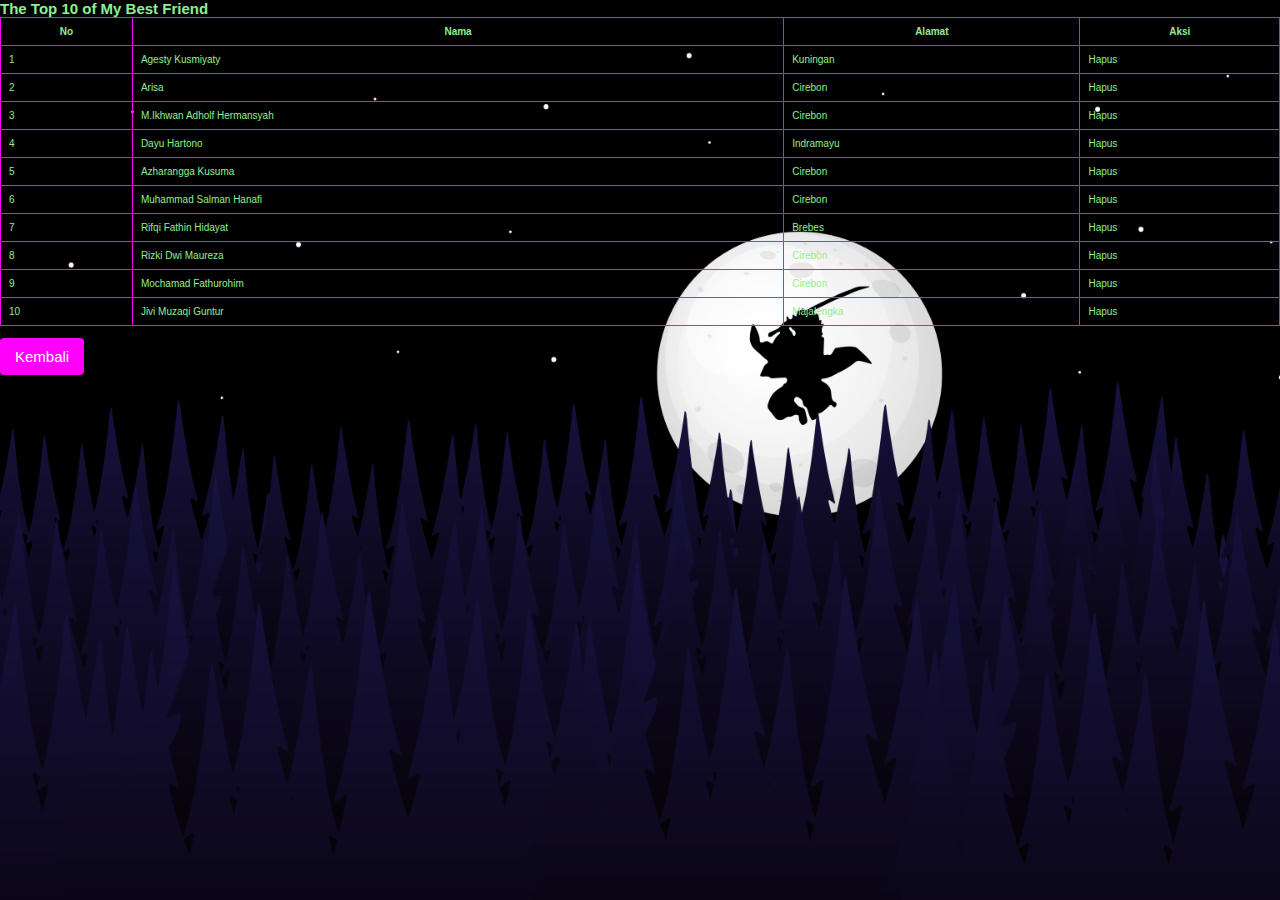
<file: p05-jquery-delete/index.html>
<!DOCTYPE html>
<html lang="en">
<head>
    <meta charset="UTF-8">
    <meta http-equiv="X-UA-Compatible" content="IE=edge">
    <meta name="viewport" content="width=device-width, initial-scale=1.0">
    <title>Jquery 10 Teman</title>
    <link rel="stylesheet" href="../style.css">
</head>
<body>
    <h2 class="judul">The Top 10 of My Best Friend</h2>
    <table align="center">
        <tr class="judul-tabel">
            <th>No</th>
            <th>Nama</th>
            <th>Alamat</th>
            <th>Aksi</th>
        </tr>
        <tr id="up_1" class="up">
            <td>1</td>
            <td class="node" id="mhs_1">Agesty Kusmiyaty</td>
            <td class="node" id="alamat_1">Kuningan</td>
            <td class="node top1" id="hapus_1">Hapus</td>
        </tr>
        <tr id="up_2" class="up">
            <td>2</td>
            <td class="node" id="mhs_2">Arisa</td>
            <td class="node" id="alamat_2">Cirebon</td>
            <td class="node top1" id="hapus_2">Hapus</td>
        </tr>
        <tr id="up_3" class="up">
            <td>3</td>
            <td class="node" id="mhs_3">M.Ikhwan Adholf Hermansyah</td>
            <td class="node" id="alamat_3">Cirebon</td>
            <td class="node top1" id="hapus_3">Hapus</td>
        </tr>
        <tr id="up_4" class="up">
            <td>4</td>
            <td class="node" id="mhs_4">Dayu Hartono</td>
            <td class="node" id="alamat_4">Indramayu</td>
            <td class="node top1" id="hapus_4">Hapus</td>
        </tr>
        <tr id="up_5" class="up">
            <td>5</td>
            <td class="node" id="mhs_5">Azharangga Kusuma</td>
            <td class="node" id="alamat_5">Cirebon</td>
            <td class="node top1" id="hapus_5">Hapus</td>
        </tr>
        <tr id="up_6" class="up">
            <td>6</td>
            <td class="node" id="mhs_6">Muhammad Salman Hanafi</td>
            <td class="node" id="alamat_6">Cirebon</td>
            <td class="node top1" id="hapus_6">Hapus</td>
        </tr>
        <tr>
        <tr id="up_7" class="up">
            <td>7</td>
            <td class="node" id="mhs_7">Rifqi Fathin Hidayat</td>
            <td class="node" id="alamat_7">Brebes</td>
            <td class="node top1" id="hapus_7">Hapus</td>
        </tr>
        <tr id="up_8" class="up">
            <td>8</td>
            <td class="node" id="mhs_8">Rizki Dwi Maureza</td>
            <td class="node" id="alamat_8">Cirebon</td>
            <td class="node top1" id="hapus_8">Hapus</td>
        </tr>
        <tr id="up_9" class="up">
            <td>9</td>
            <td class="node" id="mhs_9">Mochamad Fathurohim</td>
            <td class="node" id="alamat_9">Cirebon</td>
            <td class="node top1" id="hapus_9">Hapus</td>
        </tr>
        <tr id="up_10" class="up">
            <td>10</td>
            <td class="node" id="mhs_10">Jivi Muzaqi Guntur</td>
            <td class="node" id="alamat_10">Majalengka</td>
            <td class="node top1" id="hapus_10">Hapus</td>
        </tr>
    </table><br><br>

    <div class="top1">
        <a onclick="alert('Selamat Tinggal')" href="../index.html" class="tombol">Kembali</a>
    </div>

    <script src="https://ajax.googleapis.com/ajax/libs/jquery/3.6.0/jquery.min.js"></script>
    <script src="script.js"></script>
</body>
</html>
</file>
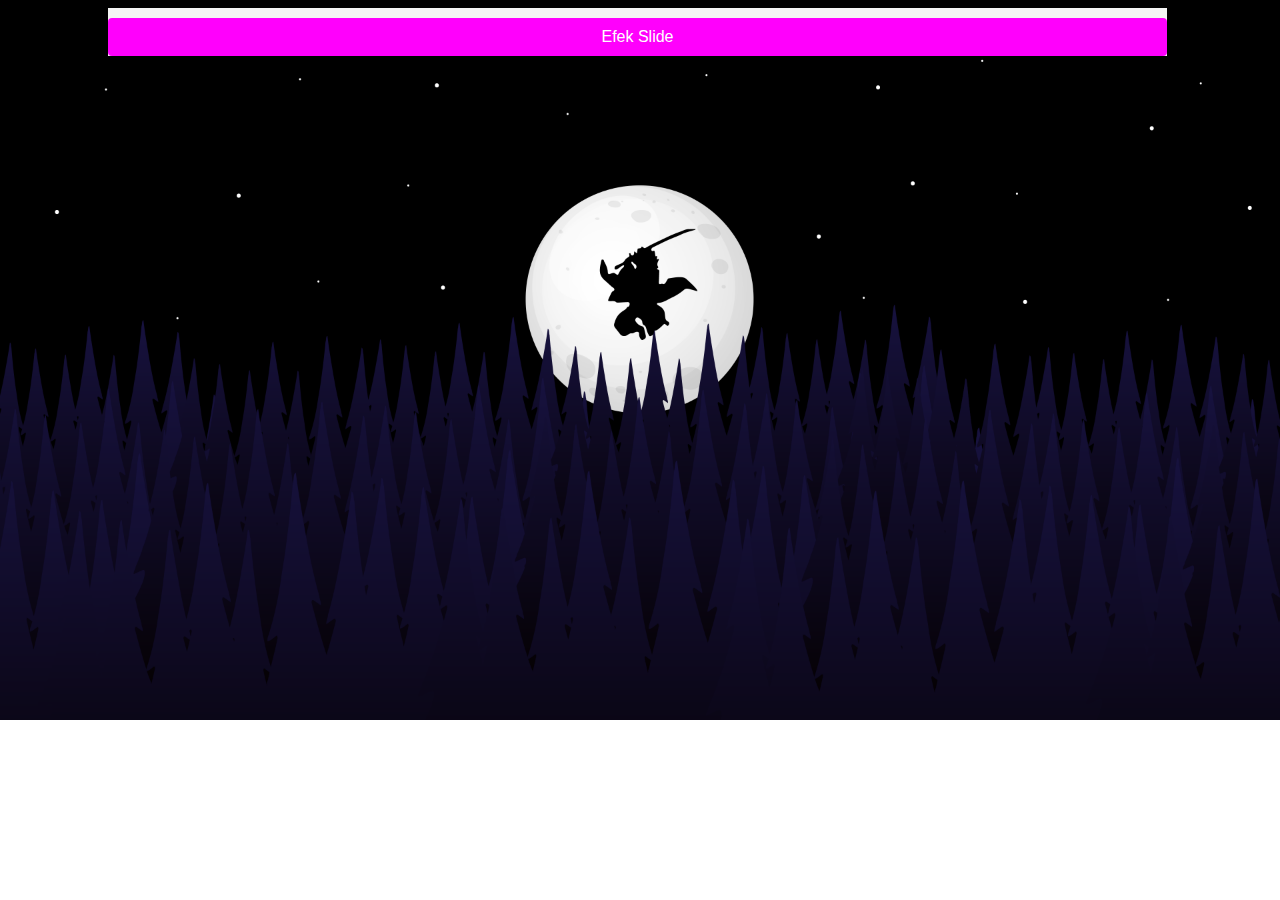
<file: p05-jquery-sliding/index.html>
<!DOCTYPE html>
<html lang="en">
<head>
    <meta charset="UTF-8">
    <meta http-equiv="X-UA-Compatible" content="IE=edge">
    <meta name="viewport" content="width=device-width, initial-scale=1.0">
    <title>JQuery Sliding</title>

    <style>
html{
	font-family: 'Montserrat', sans-serif;
}

body{
	background-image: url('../img/tbg.png');
 	background-repeat: no-repeat;
 	background-size:cover}

.tombol{
    background-color: #ff00fc;
    color: white;
    padding: 10px 15px;
    border: none;
    border-radius: 4px;
    cursor: pointer;
    margin-top: 10px;
    text-decoration: none;
    align-content: center;
}

.tombol:hover{
    background-color: #45a049;

}
.dalem{
    padding: 10px;
    display: none;
    box-shadow: 0px 8px 16px 0px rgba(0,0,0,0.2);
    margin-left: 10px;
    text-align: justify;
}
.top{
	align-content: center;
}

.aku-tengah{
	background-color: whitesmoke;
	text-align: center;
    margin-left: 100px;
    margin-right: 105px;
}
    </style>
</head>
<body>
    <div class="aku-tengah">
        <div class="top">
            <div class="tombol">Efek Slide</div>
        </div>
        <div class="dalem">jQuery is a JavaScript library designed to simplify HTML DOM tree traversal and manipulation, as well as event handling, CSS animation, and Ajax. It is free, open-source software using the permissive MIT License. As of Aug 2022, jQuery is used by 77% of the 10 million most popular websites (from: Wikipedia).<br><br>Efek slide adalah efek kemunculan sebuah elemen HTML dengan cara turun dari atas kebawah. Untuk membuat efek ini, jQuery menyediakan 2 buah method: slideUp() dan slideDown().<br><br>Metode slide lainnya adalah slideToggle(). Metode ini merupakan sebuah metode yang berfungsi sebagai efek slideDown dan slideUp. Adapun sintak nya adalah sebagai berikut<br><br></div>
    </div>

    <script src="https://ajax.googleapis.com/ajax/libs/jquery/3.6.0/jquery.min.js"></script>
    <script>
	$(document).ready(function(){
    $(".tombol").click(function(){
    $(".dalem").slideToggle("slow");
    });
});



    </script>
</body>
</html>
</file>
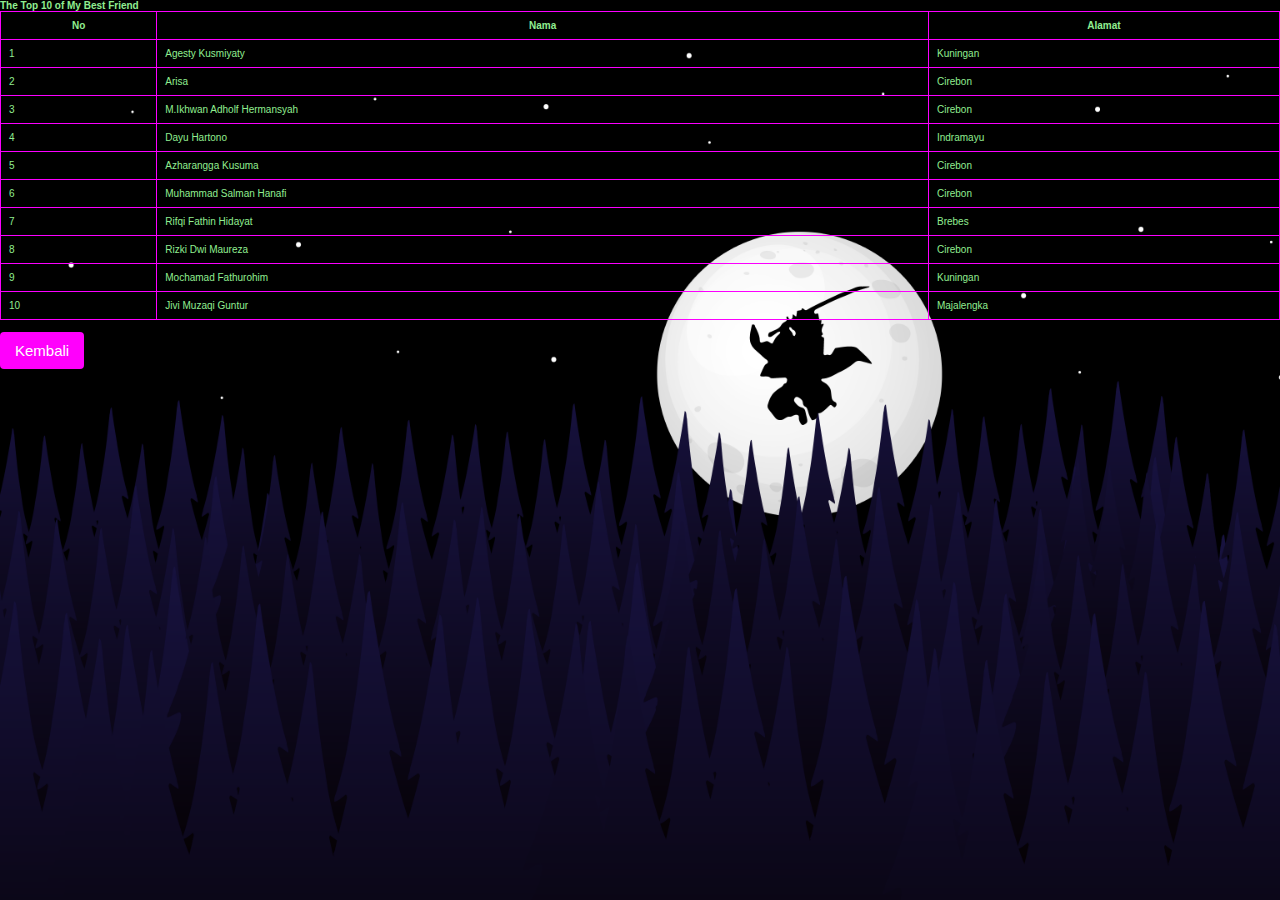
<file: p03/tabel.html>
<!DOCTYPE html>
<html lang="en">
<head>
    <meta charset="UTF-8">
    <meta http-equiv="X-UA-Compatible" content="IE=edge">
    <meta name="viewport" content="width=device-width, initial-scale=1.0">
    <title>Top 10 Teman</title>
    <link rel="stylesheet" href="../style.css">
</head>
<body>
    <h4 class="judul">The Top 10 of My Best Friend</h4>
       <table align="center">
        <tr class="judul-tabel">
            <th>No</th>
            <th>Nama</th>
            <th>Alamat</th>
        </tr>
        <tr>
            <td>1</td>
            <td>Agesty Kusmiyaty</td>
            <td>Kuningan</td>
        </tr>
        <tr>
            <td>2</td>
            <td>Arisa</td>
            <td>Cirebon</td>
        </tr>
        <tr>
            <td>3</td>
            <td>M.Ikhwan Adholf Hermansyah</td>
            <td>Cirebon</td>
        </tr>
        <tr>
            <td>4</td>
            <td>Dayu Hartono</td>
            <td>Indramayu</td>
        </tr>
        <tr>
            <td>5</td>
            <td>Azharangga Kusuma</td>
            <td>Cirebon</td>
        </tr>
        <tr>
            <td>6</td>
            <td>Muhammad Salman Hanafi</td>
            <td>Cirebon</td>
        </tr>
        <tr>
            <td>7</td>
            <td>Rifqi Fathin Hidayat</td>
            <td>Brebes</td>
        </tr>
        <tr>
            <td>8</td>
            <td>Rizki Dwi Maureza</td>
            <td>Cirebon</td>
        </tr>
        <tr>
            <td>9</td>
            <td>Mochamad Fathurohim</td>
            <td>Kuningan</td>
        </tr>
        <tr>
            <td>10</td>
            <td>Jivi Muzaqi Guntur</td>
            <td>Majalengka</td>
        </tr>
    </table><br><br>

    <div class="top1">
        <a onclick="alert('Selamat Tinggal')" href="../index.html" class="tombol">Kembali</a>
    </div>
</body>
</html>
</file>
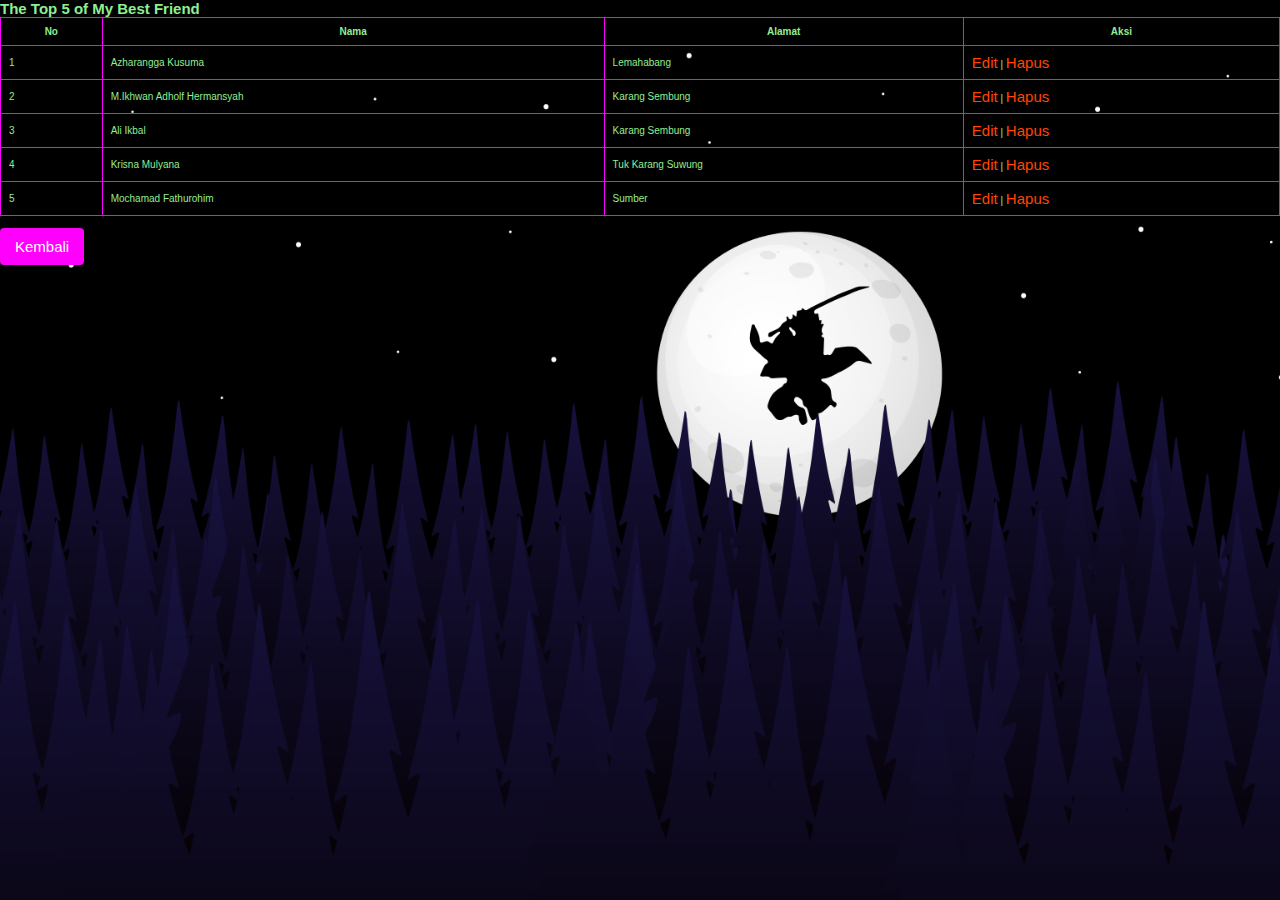
<file: p03css/tabel-2.html>
<!DOCTYPE html>
<html lang="en">
<head>
    <meta charset="UTF-8">
    <meta http-equiv="X-UA-Compatible" content="IE=edge">
    <meta name="viewport" content="width=device-width, initial-scale=1.0">
    <title>Top 5 Teman</title>
    <link rel="stylesheet" href="../style.css">
</head>
<body>
    <h2 class="judul">The Top 5 of My Best Friend</h2>
    <table align="center">
        <tr class="judul-tabel">
            <th>No</th>
            <th>Nama</th>
            <th>Alamat</th>
            <th>Aksi</th>
        </tr>
        <tr>
            <td>1</td>
            <td>Azharangga Kusuma</td>
            <td>Lemahabang</td>
            <td class="top1"><a href="#">Edit</a> | <a href="#">Hapus</a></td>
        </tr>
        <tr>
            <td>2</td>
            <td>M.Ikhwan Adholf Hermansyah</td>
            <td>Karang Sembung</td>
            <td class="top1"><a href="#">Edit</a> | <a href="#">Hapus</a></td>
        </tr>
        <tr>
            <td>3</td>
            <td>Ali Ikbal</td>
            <td>Karang Sembung</td>
            <td class="top1"><a href="#">Edit</a> | <a href="#">Hapus</a></td>
        </tr>
        <tr>
            <td>4</td>
            <td>Krisna Mulyana</td>
            <td>Tuk Karang Suwung</td>
            <td class="top1"><a href="#">Edit</a> | <a href="#">Hapus</a></td>
        </tr>
        <tr>
            <td>5</td>
            <td>Mochamad Fathurohim</td>
            <td>Sumber</td>
            <td class="top1"><a href="#">Edit</a> | <a href="#">Hapus</a></td>
        </tr>
    </table><br><br>

    <div class="top1">
        <a onclick="alert('Selamat Tinggal')" href="../index.html" class="tombol">Kembali</a>
    </div>
</body>
</html>
</file>
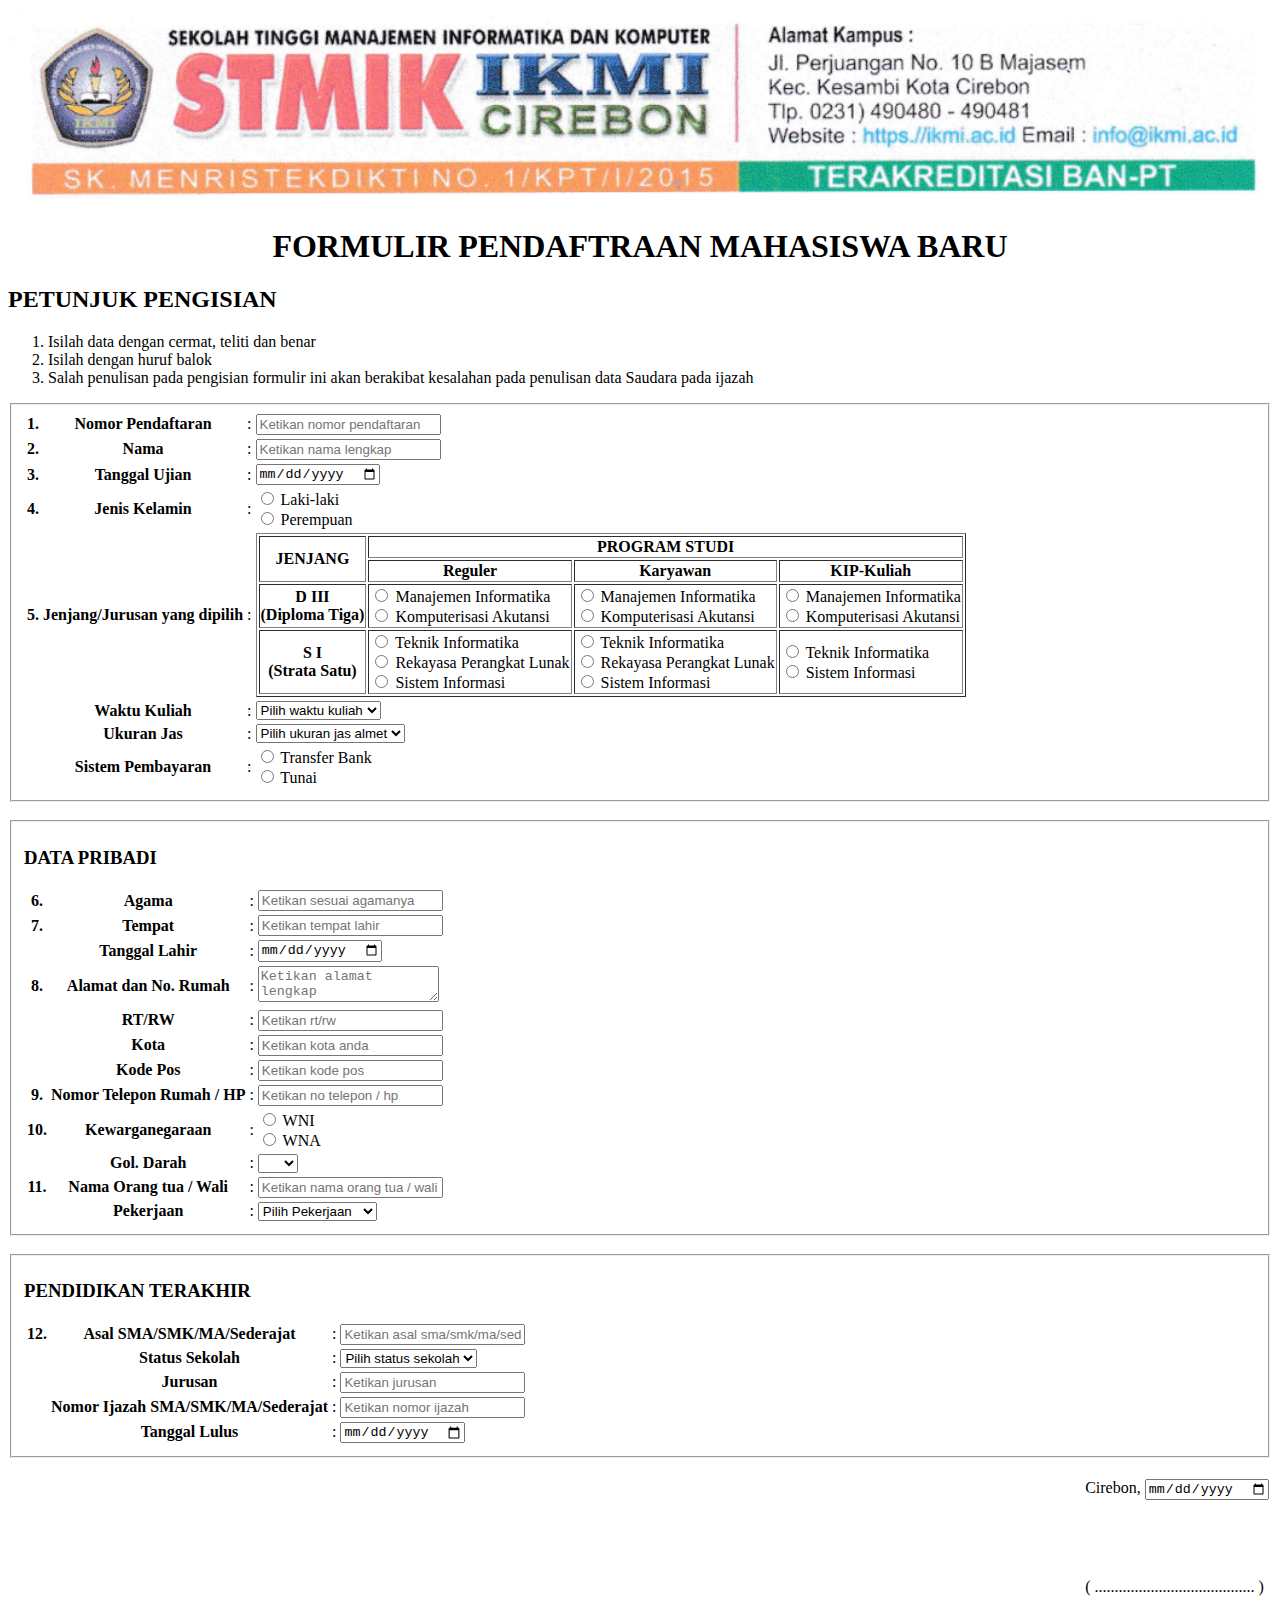
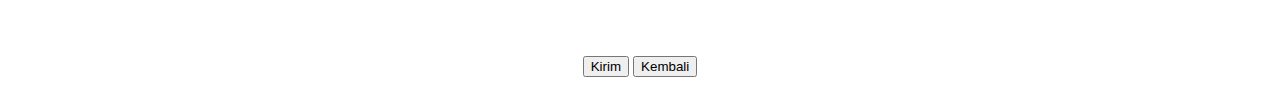
<file: p03form-lv1/form.html>
<!DOCTYPE html>
<html lang="en">
<head>
    <meta charset="UTF-8">
    <meta http-equiv="X-UA-Compatible" content="IE=edge">
    <meta name="viewport" content="width=device-width, initial-scale=1.0">
    <title>Form Pendaftaran</title>
</head>
<body>
<body>
	<img src="kop.png" width="100%" />
	<h1 align="center">FORMULIR PENDAFTRAAN MAHASISWA BARU</h1>
	<h2>PETUNJUK PENGISIAN</h2>
	<ol>
		<li>Isilah data dengan cermat, teliti dan benar</li>
		<li>Isilah dengan huruf balok</li>
		<li>Salah penulisan pada pengisian formulir ini akan berakibat kesalahan pada penulisan data Saudara pada ijazah</li>
	</ol>

		<form action="#">
			<fieldset>
				<table>
					<tr>
						<th>1.</th>
						<th>Nomor Pendaftaran</th>
						<td>:</td>
						<td><input type="text" name="" placeholder="Ketikan nomor pendaftaran"></td>
					</tr>
					<tr>
						<th>2.</th>
						<th>Nama</th>
						<td>:</td>
						<td><input type="text" name="" placeholder="Ketikan nama lengkap"></td>
					</tr>
					<tr>
						<th>3.</th>
						<th>Tanggal Ujian</th>
						<td>:</td>
						<td><input type="date" name=""></td>
					</tr>
					<tr>
						<th>4.</th>
						<th>Jenis Kelamin</th>
						<td>:</td>
						<td>
							<input type="radio" name="" value=""> Laki-laki
							<br>
							<input type="radio" name="" value=""> Perempuan
						</td>
					</tr>
					<tr>
						<th>5.</th>
						<th>Jenjang/Jurusan yang dipilih</th>
						<td>:</td>
						<td>
							<table border="1">
								<thead>
									<tr>
										<th rowspan="2">JENJANG</th>
										<th colspan="3">PROGRAM STUDI</th>
									</tr>
									<tr>
										<th>Reguler</th>
										<th>Karyawan</th>
										<th>KIP-Kuliah</th>
									</tr>
								</thead>
								<tbody>
									<tr>
										<th>
											D III <br>
											(Diploma Tiga)
										</th>
										<td>
											<input type="radio" name="" value=""> Manajemen Informatika 
											<br>
											<input type="radio" name="" value=""> Komputerisasi Akutansi
										</td>
										<td>
											<input type="radio" name="" value=""> Manajemen Informatika 
											<br>
											<input type="radio" name="" value=""> Komputerisasi Akutansi
										</td>
										<td>
											<input type="radio" name="" value=""> Manajemen Informatika 
											<br>
											<input type="radio" name="" value=""> Komputerisasi Akutansi
										</td>
									</tr>
									<tr>
										<th>
											S I <br>
											(Strata Satu)
										</th>
										<td>
											<input type="radio" name="" value=""> Teknik Informatika
											<br>
											<input type="radio" name="" value=""> Rekayasa Perangkat Lunak
											<br>
											<input type="radio" name="" value=""> Sistem Informasi
										</td>
										<td>
											<input type="radio" name="" value=""> Teknik Informatika
											<br>
											<input type="radio" name="" value=""> Rekayasa Perangkat Lunak
											<br>
											<input type="radio" name="" value=""> Sistem Informasi
										</td>
										<td>
											<input type="radio" name="" value=""> Teknik Informatika
											<br>
											<input type="radio" name="" value=""> Sistem Informasi
										</td>
									</tr>
								</tbody>
							</table>
						</td>
					</tr>
					<tr>
						<th></th>
						<th>Waktu Kuliah</th>
						<td>:</td>
						<td>
							<select name="waktu">
								<option value="">Pilih waktu kuliah</option>
								<option value="">Pagi</option>
								<option value="">Sore</option>
							</select>
						</td>
					</tr>
					<tr>
						<th></th>
						<th>Ukuran Jas</th>
						<td>:</td>
						<td>
							<select name="">
								<option value="">Pilih ukuran jas almet</option>
								<option value="">S</option>
								<option value="">M</option>
								<option value="">L</option>
								<option value="">XL</option>
								<option value="">XXL</option>
							</select>
						</td>
					</tr>
					<tr>
						<th></th>
						<th>Sistem Pembayaran</th>
						<td>:</td>
						<td>
							<input type="radio" name="" value=""> Transfer Bank 
							<br>
							<input type="radio" name="" value=""> Tunai
						</td>
					</tr>
				</table>
			</fieldset>
			<br>

			<fieldset>
				<h3>DATA PRIBADI</h3>
				<table>
					<tr>
						<th>6.</th>
						<th>Agama</th>
						<td>:</td>
						<td><input type="text" name="" placeholder="Ketikan sesuai agamanya"></td>
					</tr>
					<tr>
						<th>7.</th>
						<th>Tempat</th>
						<td>:</td>
						<td><input type="text" name="" placeholder="Ketikan tempat lahir"></td>
					</tr>
					<tr>
						<th></th>
						<th>Tanggal Lahir</th>
						<td>:</td>
						<td><input type="date" name=""></td>
					</tr>
					<tr>
						<th>8.</th>
						<th>Alamat dan No. Rumah</th>
						<td>:</td>
						<td><textarea name="" placeholder="Ketikan alamat lengkap"></textarea></td>
					</tr>
					<tr>
						<th></th>
						<th>RT/RW</th>
						<td>:</td>
						<td><input type="text" name="" placeholder="Ketikan rt/rw"></td>
					</tr>
					<tr>
						<th></th>
						<th>Kota</th>
						<td>:</td>
						<td><input type="text" name="" placeholder="Ketikan kota anda"></td>
					</tr>
					<tr>
						<th></th>
						<th>Kode Pos</th>
						<td>:</td>
						<td><input type="text" name="" placeholder="Ketikan kode pos"></td>
					</tr>
					<tr>
						<th>9.</th>
						<th>Nomor Telepon Rumah / HP</th>
						<td>:</td>
						<td><input type="text" name="" placeholder="Ketikan no telepon / hp"></td>
					</tr>
					<tr>
						<th>10. </th>
						<th>Kewarganegaraan</th>
						<td>:</td>
						<td>
							<input type="radio" name="" value=""> WNI
							<br>
							<input type="radio" name="" value=""> WNA
						</td>
					</tr>
					<tr>
						<th></th>
						<th>Gol. Darah</th>
						<td>:</td>
						<td>
							<select name="">
								<option value="Pilih golongan darah"></option>
								<option value="">A</option>
								<option value="">B</option>
								<option value="">AB</option>
								<option value="">O</option>
							</select>
						</td>
					</tr>
					<tr>
						<th>11.</th>
						<th>Nama Orang tua / Wali</th>
						<td>:</td>
						<td><input type="text" name="" placeholder="Ketikan nama orang tua / wali"></td>
					</tr>
					<tr>
						<th></th>
						<th>Pekerjaan</th>
						<td>:</td>
						<td>
							<select name="">
								<option value="">Pilih Pekerjaan</option>
								<option value="">PNS/TNI/POLRI</option>
								<option value="">Swasta</option>
								<option value="">Wiraswasta</option>
								<option value="">Lain-lain</option>
							</select>
						</td>
					</tr>
				</table>
			</fieldset>
			<br>

			<fieldset>
				<h3>PENDIDIKAN TERAKHIR</h3>
				<table>
					<tr>
						<th>12. </th>
						<th>Asal SMA/SMK/MA/Sederajat</th>
						<td>:</td>
						<td><input type="text" name="" placeholder="Ketikan asal sma/smk/ma/sederajat"></td>
					</tr>
					<tr>
						<th></th>
						<th>Status Sekolah</th>
						<td>:</td>
						<td>
							<select name="">
								<option value="">Pilih status sekolah</option>
								<option value="">Negeri</option>
								<option value="">Swasta</option>
								<option value="">Luar Negeri</option>
							</select>
						</td>
					</tr>
					<tr>
						<th></th>
						<th>Jurusan</th>
						<td>:</td>
						<td><input type="text" name="" placeholder="Ketikan jurusan"></td>
					</tr>
					<tr>
						<th></th>
						<th>Nomor Ijazah SMA/SMK/MA/Sederajat</th>
						<td>:</td>
						<td><input type="text" name="" placeholder="Ketikan nomor ijazah"></td>
					</tr>
					<tr>
						<th></th>
						<th>Tanggal Lulus</th>
						<td>:</td>
						<td><input type="date" name=""></td>
					</tr>
				</table>
			</fieldset>
			<br>

			<table align="right">
				<tr>
					<td>Cirebon, <input type="date" name=""></td>
				</tr>
				<tr>
					<td></td>
				</tr>
				<tr>
					<td><br><br><br><p>( ........................................ )</p></td>
				</tr>
			</table>
		</form>
    </div>
	<br><br><br><br><br>
	<br><br><br><br><br>

	<div class="tengah" align="center">
		<button onclick="alert('Apakah Sudah Yakin')" type="submit">Kirim </button>
		<button onclick="document.location.href = '../index.html'" type="button">Kembali</button>
	</div>
	<br>
</body>
</html>
</file>
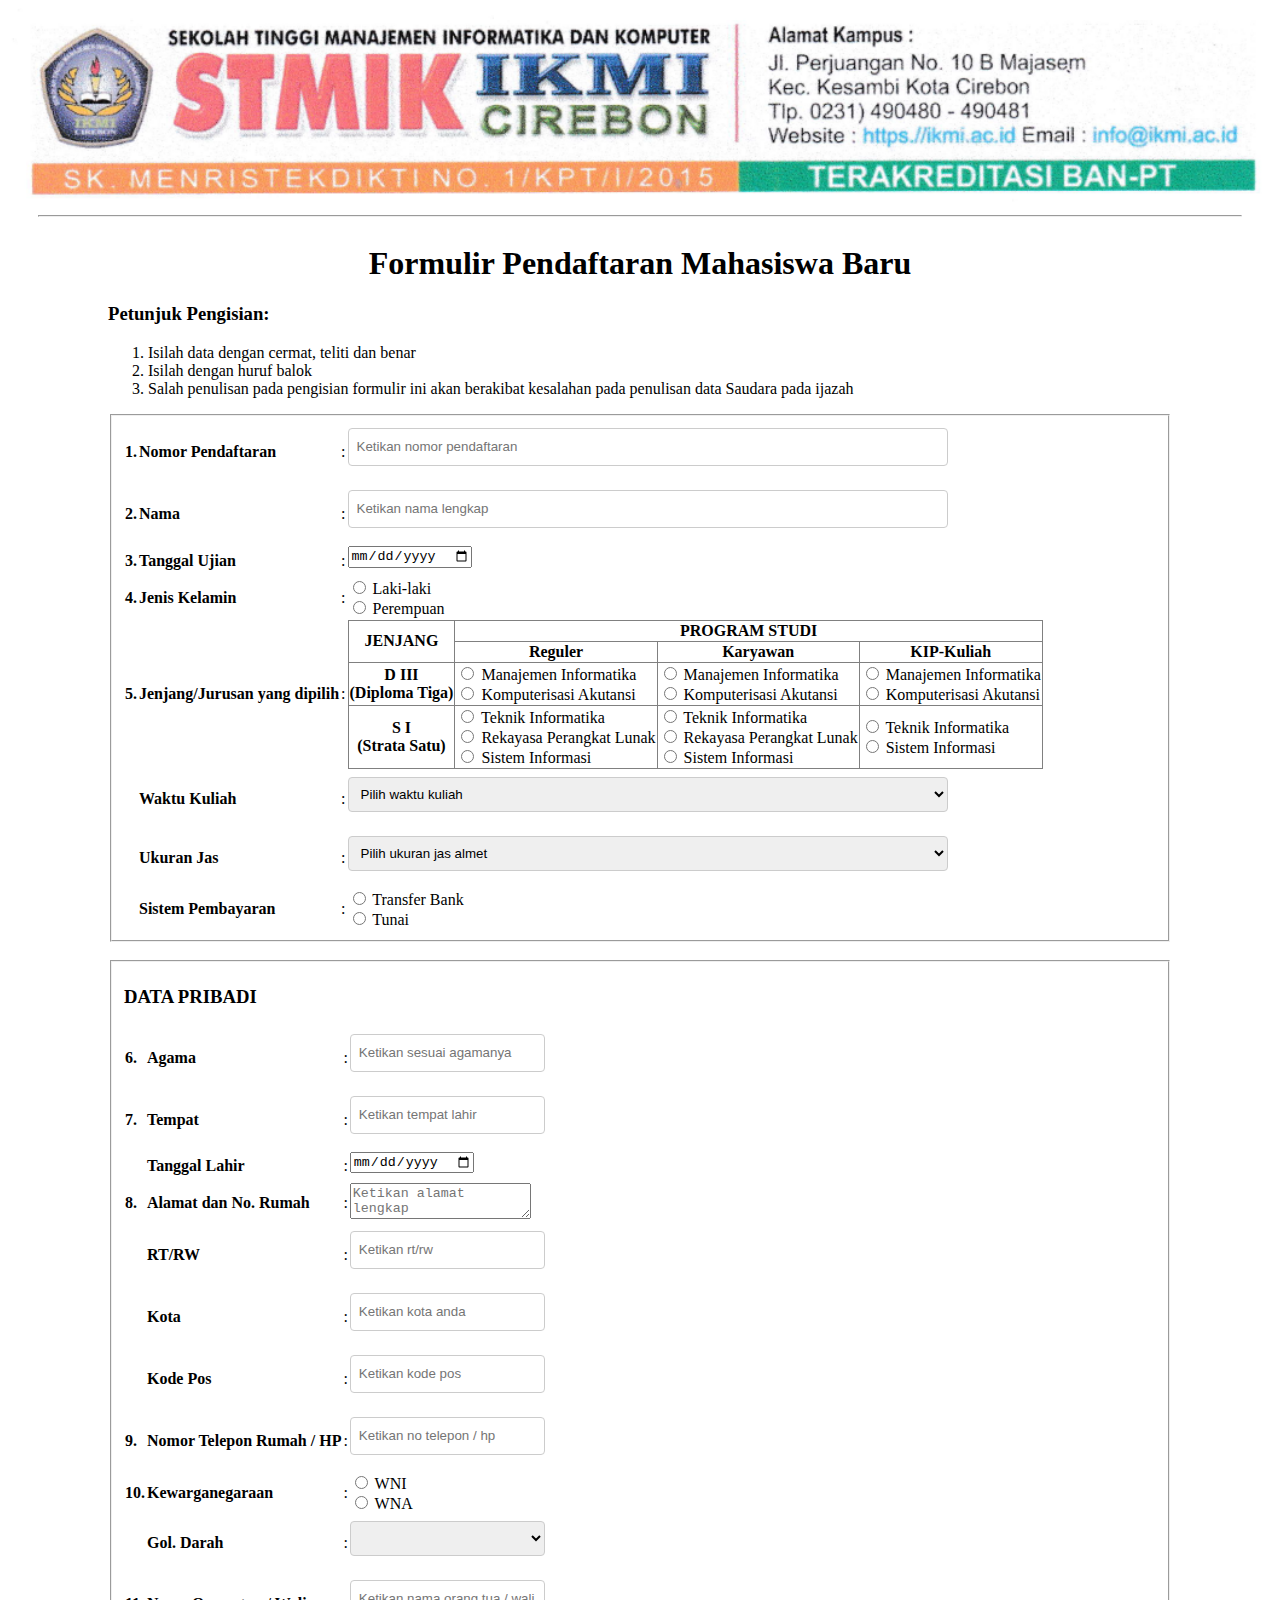
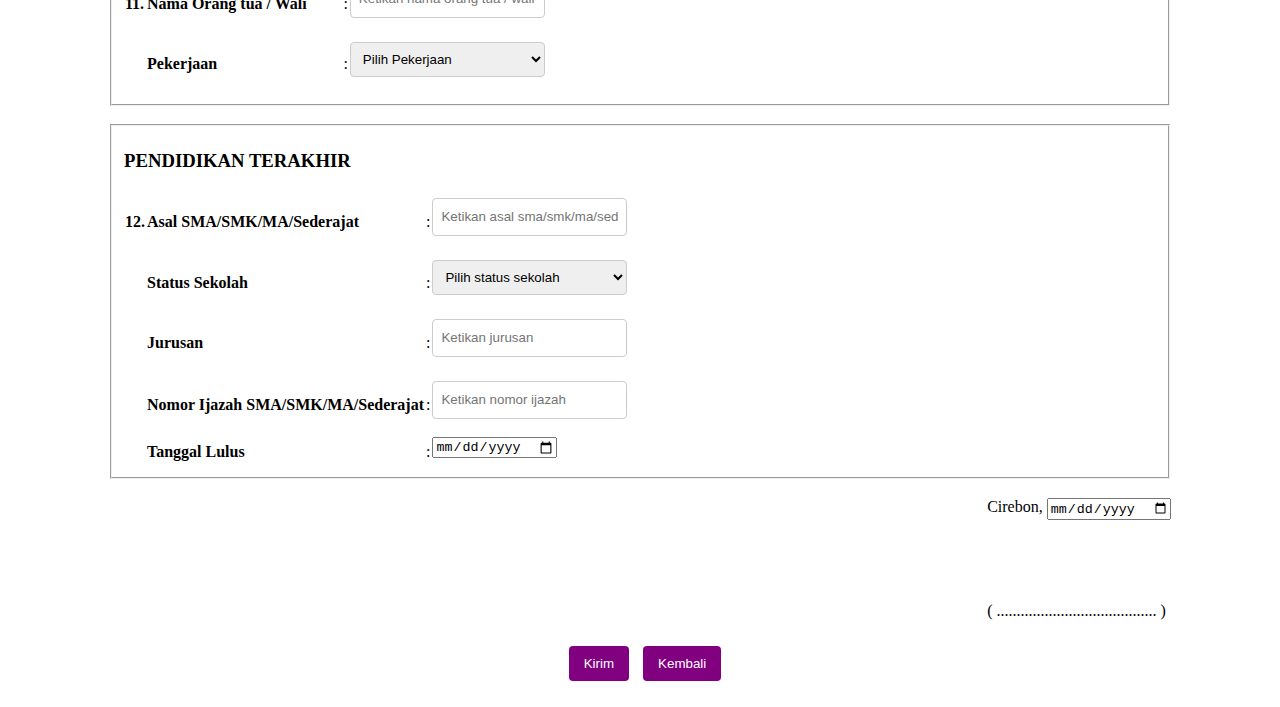
<file: p04css-basic/form2.html>
<!DOCTYPE html>
<html lang="en">
<head>
    <meta charset="UTF-8">
    <meta http-equiv="X-UA-Compatible" content="IE=edge">
    <meta name="viewport" content="width=device-width, initial-scale=1.0">
    <title>Form Pendaftaran</title>
	<link rel="stylesheet" href="from.css">
</head>
<body>
	<header class="kop-surat">
    	<div class="pembungkus-kop">
        	<img src="../p03form-lv1/kop.png" width="100%" />
        	<hr>
    	</div>
	</header>

    <div class="pembungkus-form">
        <h1 class="judul-form" align="center">Formulir Pendaftaran Mahasiswa Baru</h1>
		<h3>Petunjuk Pengisian:</h3>
		<ol>
			<li>Isilah data dengan cermat, teliti dan benar</li>
			<li>Isilah dengan huruf balok</li>
			<li>Salah penulisan pada pengisian formulir ini akan berakibat kesalahan pada penulisan data Saudara pada ijazah</li>
		</ol>

		<form action="#">
			<fieldset>
				<table>
					<tr>
						<th>1.</th>
						<th>Nomor Pendaftaran</th>
						<td>:</td>
						<td><input type="text" name="" placeholder="Ketikan nomor pendaftaran"></td>
					</tr>
					<tr>
						<th>2.</th>
						<th>Nama</th>
						<td>:</td>
						<td><input type="text" name="" placeholder="Ketikan nama lengkap"></td>
					</tr>
					<tr>
						<th>3.</th>
						<th>Tanggal Ujian</th>
						<td>:</td>
						<td><input type="date" name=""></td>
					</tr>
					<tr>
						<th>4.</th>
						<th>Jenis Kelamin</th>
						<td>:</td>
						<td>
							<input type="radio" name="jenis_kelamin" value="Laki-laki"> Laki-laki
							<br>
							<input type="radio" name="jenis_kelamin" value="Perempuan"> Perempuan
						</td>
					</tr>
					<tr>
						<th>5.</th>
						<th>Jenjang/Jurusan yang dipilih</th>
						<td>:</td>
						<td>
							<table border="1">
								<thead>
									<tr>
										<th rowspan="2" class="tengah">JENJANG</th>
										<th colspan="3" class="tengah">PROGRAM STUDI</th>
									</tr>
									<tr>
										<th class="tengah">Reguler</th>
										<th class="tengah">Karyawan</th>
										<th class="tengah">KIP-Kuliah</th>
									</tr>
								</thead>
								<tbody>
									<tr>
										<th class="tengah">
											D III <br>
											(Diploma Tiga)
										</th>
										<td>
											<input type="radio" name="menejemen_informatika" value="Manajemen Informatika"> Manajemen Informatika 
											<br>
											<input type="radio" name="komputerisasi_akutansi" value="Komputerisasi Akutansi"> Komputerisasi Akutansi
										</td>
										<td>
											<input type="radio" name="menejemen_informatika" value="Manajemen Informatika"> Manajemen Informatika 
											<br>
											<input type="radio" name="komputerisasi_akutansi" value="Komputerisasi Akutansi"> Komputerisasi Akutansi
										</td>
										<td>
											<input type="radio" name="menejemen_informatika" value="Manajemen Informatika"> Manajemen Informatika 
											<br>
											<input type="radio" name="komputerisasi_akutansi" value="Komputerisasi Akutansi"> Komputerisasi Akutansi
										</td>
									</tr>
									<tr>
										<th class="tengah">
											S I <br>
											(Strata Satu)
										</th>
										<td>
											<input type="radio" name="teknik_informatika" value="Teknik Informatika"> Teknik Informatika
											<br>
											<input type="radio" name="rekayasa_perangkat_lunak" value="Rekayasa Perangkat Lunak"> Rekayasa Perangkat Lunak
											<br>
											<input type="radio" name="sistem_informasi" value="Sistem Informasi"> Sistem Informasi
										</td>
										<td>
											<input type="radio" name="teknik_informatika" value="Teknik Informatika"> Teknik Informatika
											<br>
											<input type="radio" name="rekayasa_perangkat_lunak" value="Rekayasa Perangkat Lunak"> Rekayasa Perangkat Lunak
											<br>
											<input type="radio" name="sistem_informasi" value="Sistem Informasi"> Sistem Informasi
										</td>
										<td>
											<input type="radio" name="teknik_informatika" value="Teknik Informatika"> Teknik Informatika
											<br>
											<input type="radio" name="sistem_informasi" value="Sistem Informasi"> Sistem Informasi
										</td>
									</tr>
								</tbody>
							</table>
						</td>
					</tr>
					<tr>
						<th></th>
						<th>Waktu Kuliah</th>
						<td>:</td>
						<td>
							<select name="waktu">
								<option value="">Pilih waktu kuliah</option>
								<option value="">Pagi</option>
								<option value="">Sore</option>
							</select>
						</td>
					</tr>
					<tr>
						<th></th>
						<th>Ukuran Jas</th>
						<td>:</td>
						<td>
							<select name="">
								<option value="">Pilih ukuran jas almet</option>
								<option value="">S</option>
								<option value="">M</option>
								<option value="">L</option>
								<option value="">XL</option>
								<option value="">XXL</option>
							</select>
						</td>
					</tr>
					<tr>
						<th></th>
						<th>Sistem Pembayaran</th>
						<td>:</td>
						<td>
							<input type="radio" name="transfer_bank" value="Transfer Bank"> Transfer Bank 
							<br>
							<input type="radio" name="tunai" value="Tunai"> Tunai
						</td>
					</tr>
				</table>
			</fieldset>
			<br>

			<fieldset>
				<h3>DATA PRIBADI</h3>
				<table>
					<tr>
						<th>6.</th>
						<th>Agama</th>
						<td>:</td>
						<td><input type="text" name="" placeholder="Ketikan sesuai agamanya"></td>
					</tr>
					<tr>
						<th>7.</th>
						<th>Tempat</th>
						<td>:</td>
						<td><input type="text" name="" placeholder="Ketikan tempat lahir"></td>
					</tr>
					<tr>
						<th></th>
						<th>Tanggal Lahir</th>
						<td>:</td>
						<td><input type="date" name=""></td>
					</tr>
					<tr>
						<th>8.</th>
						<th>Alamat dan No. Rumah</th>
						<td>:</td>
						<td><textarea name="" placeholder="Ketikan alamat lengkap"></textarea></td>
					</tr>
					<tr>
						<th></th>
						<th>RT/RW</th>
						<td>:</td>
						<td><input type="text" name="" placeholder="Ketikan rt/rw"></td>
					</tr>
					<tr>
						<th></th>
						<th>Kota</th>
						<td>:</td>
						<td><input type="text" name="" placeholder="Ketikan kota anda"></td>
					</tr>
					<tr>
						<th></th>
						<th>Kode Pos</th>
						<td>:</td>
						<td><input type="text" name="" placeholder="Ketikan kode pos"></td>
					</tr>
					<tr>
						<th>9.</th>
						<th>Nomor Telepon Rumah / HP</th>
						<td>:</td>
						<td><input type="text" name="" placeholder="Ketikan no telepon / hp"></td>
					</tr>
					<tr>
						<th>10. </th>
						<th>Kewarganegaraan</th>
						<td>:</td>
						<td>
							<input type="radio" name="wni" value="WNI"> WNI
							<br>
							<input type="radio" name="wna" value="WNA"> WNA
						</td>
					</tr>
					<tr>
						<th></th>
						<th>Gol. Darah</th>
						<td>:</td>
						<td>
							<select name="">
								<option value="Pilih golongan darah"></option>
								<option value="">A</option>
								<option value="">B</option>
								<option value="">AB</option>
								<option value="">O</option>
							</select>
						</td>
					</tr>
					<tr>
						<th>11.</th>
						<th>Nama Orang tua / Wali</th>
						<td>:</td>
						<td><input type="text" name="" placeholder="Ketikan nama orang tua / wali"></td>
					</tr>
					<tr>
						<th></th>
						<th>Pekerjaan</th>
						<td>:</td>
						<td>
							<select name="">
								<option value="">Pilih Pekerjaan</option>
								<option value="">PNS/TNI/POLRI</option>
								<option value="">Swasta</option>
								<option value="">Wiraswasta</option>
								<option value="">Lain-lain</option>
							</select>
						</td>
					</tr>
				</table>
			</fieldset>
			<br>

			<fieldset>
				<h3>PENDIDIKAN TERAKHIR</h3>
				<table>
					<tr>
						<th>12. </th>
						<th>Asal SMA/SMK/MA/Sederajat</th>
						<td>:</td>
						<td><input type="text" name="" placeholder="Ketikan asal sma/smk/ma/sederajat"></td>
					</tr>
					<tr>
						<th></th>
						<th>Status Sekolah</th>
						<td>:</td>
						<td>
							<select name="">
								<option value="">Pilih status sekolah</option>
								<option value="">Negeri</option>
								<option value="">Swasta</option>
								<option value="">Luar Negeri</option>
							</select>
						</td>
					</tr>
					<tr>
						<th></th>
						<th>Jurusan</th>
						<td>:</td>
						<td><input type="text" name="" placeholder="Ketikan jurusan"></td>
					</tr>
					<tr>
						<th></th>
						<th>Nomor Ijazah SMA/SMK/MA/Sederajat</th>
						<td>:</td>
						<td><input type="text" name="" placeholder="Ketikan nomor ijazah"></td>
					</tr>
					<tr>
						<th></th>
						<th>Tanggal Lulus</th>
						<td>:</td>
						<td><input type="date" name=""></td>
					</tr>
				</table>
			</fieldset>
			<br>

			<table align="right">
				<tr>
					<td>Cirebon, <input type="date" name=""></td>
				</tr>
				<tr>
					<td></td>
				</tr>
				<tr>
					<td><br><br><br><p>( ........................................ )</p></td>
				</tr>
			</table>
		</form>
    </div>
	<br><br><br><br><br>
	<br><br><br>

	<div class="tengah" align="center">
		<button onclick="alert('Apakah Sudah Yakin')" type="submit" class="tombol">Kirim</button>
		<button onclick="document.location.href = '../index.html'" type="button" class="tombol">Kembali</button>
	</div>
	<br>
</body>
</html>
</file>
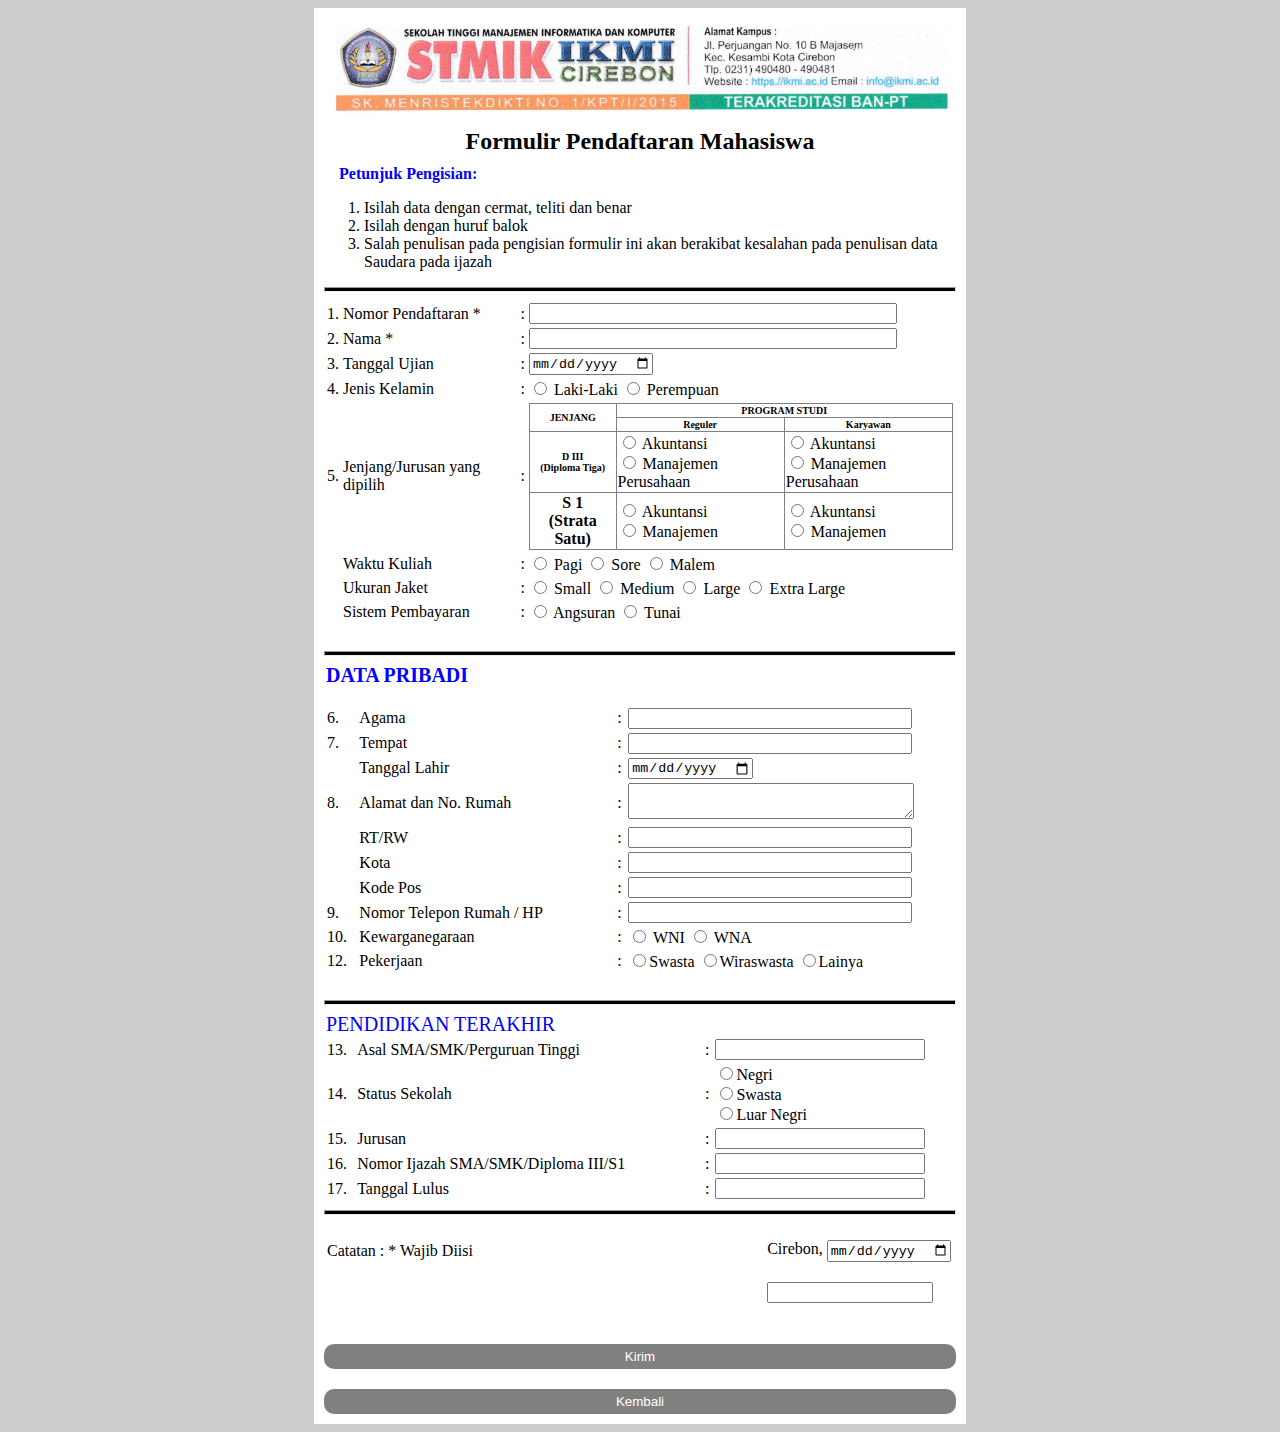
<file: p04css-responsive/from3.html>
<!DOCTYPE html>
<html>

<head>
    <meta charset="utf-8" />
    <meta name="viewport" content="width=device-width, initial-scale=1" />
    <title>Formulir PMB</title>
    <link rel="stylesheet" href="aryacss.css">
</head>

<body>
    <form>
    <div class="container">
        <img src="kop.png" width="100%" />
        <h2 align="center" class="title">Formulir Pendaftaran Mahasiswa</h2>
        <h4 class="hayo">Petunjuk Pengisian:</h4>
        <ol>
            <li>Isilah data dengan cermat, teliti dan benar</li>
            <li>Isilah dengan huruf balok</li>
            <li>
                Salah penulisan pada pengisian formulir ini akan berakibat kesalahan
                pada penulisan data Saudara pada ijazah
            </li>
        </ol>
        <form>
        <hr>
                <table  style="width: 100%">
                    <tr>
                        <td>1.</td>
                        <td>Nomor Pendaftaran *</td>
                        <td>:</td>
                        <td><input style="width: 85%;" type="text" name="no_pendaftaran" required="Harus Diisi" /></td>
                    </tr>
                    <tr>
                        <td>2.</td>
                        <td>Nama *</td>
                        <td>:</td>
                        <td><input style="width: 85%;"  type="text" name="nama" required="Harus Diisi" /></td>
                    </tr>
                    <tr>
                        <td>3.</td>
                        <td>
                            Tanggal Ujian
                            <br />
                        </td>
                        <td>:</td>
                        <td><input type="date" name="tgl_ujian" /></td>
                    </tr>
                    <tr>
                        <td>4.</td>
                        <td>Jenis Kelamin</td>
                        <td>:</td>
                        <td>
                            <input type="radio" name="jk" value="Laki-laki" id="laki" />
                            <label for="laki">Laki-Laki</label>
                            <input type="radio" name="jk" value="Perempuan" id="cewe" />
                            <label for="cewe">Perempuan</label>
                        </td>
                    </tr>
                    <tr>
                        <td>5.</td>
                        <td>Jenjang/Jurusan yang dipilih</td>
                        <td>:</td>
                        <td>
                            <table style="width: 100%" border="1"class="ini-aku">
                                <thead>
                                    <tr>
                                        <th style="font-size: 10px;" rowspan="2">JENJANG</th>
                                        <th style="font-size: 10px;" colspan="2">PROGRAM STUDI</th>
                                    </tr>
                                    <tr>
                                        <th style="font-size: 10px;">Reguler</th>
                                        <th style="font-size: 10px;">Karyawan</th>
                                    </tr>
                                </thead>
                                <tbody >
                                    <tr>
                                        <th style="font-size: 10px;">
                                            D III <br />
                                            (Diploma Tiga)
                                        </th>
                                        <td>
                                            <input type="radio" id="akuntansi_pagi" name="program_studi"
                                                value="Akuntansi" />
                                            <label for="akuntansi_pagi">Akuntansi</label>
                                            <br />
                                            <input type="radio" id="m_p_pagi" name="program_studi"
                                                value="Manajemen Perusahaan" />
                                            <label for="m_p_pagi">Manajemen Perusahaan</label>
                                        </td>
                                        <td>
                                            <input type="radio" id="akuntansi_kar" name="program_studi"
                                                value="Akuntansi" />
                                            <label for="akuntansi_kar">Akuntansi</label>
                                            <br />
                                            <input type="radio" id="m_p_kar" name="program_studi"
                                                value="Manajemen Perusahaan" />
                                            <label for="m_p_kar">Manajemen Perusahaan</label>
                                        </td>
                                    </tr>
                                    <tr>
                                        <th>
                                            S 1 <br />
                                            (Strata Satu)
                                        </th>
                                        <td>
                                            <input type="radio" id="akuntansi_s1" name="program_studi"
                                                value="Akuntansi" />
                                            <label for="akuntansi_s1">Akuntansi</label>
                                            <br />
                                            <input type="radio" id="m_p_s1" name="program_studi"
                                                value="Manajemen Perusahaan" />
                                            <label for="m_p_s1">Manajemen</label>
                                        </td>
                                        <td>
                                            <input type="radio" id="akuntansi_s1_kar" name="program_studi"
                                                value="Akuntansi" />
                                            <label for="akuntansi_s1_kar">Akuntansi</label>
                                            <br />
                                            <input type="radio" id="m_p_s1_kar" name="program_studi"
                                                value="Manajemen Perusahaan" />
                                            <label for="m_p_s1_kar">Manajemen</label>
                                        </td>
                                    </tr>
                                </tbody>
                            </table>
                        </td>
                    </tr>
                    <tr>
                        <th></th>
                        <td>Waktu Kuliah</td>
                        <td>:</td>
                        <td>
                            <input type="radio" id="pagi" name="waktu_kuliah" value="Pagi"/>
                            <label for="pagi">Pagi</label>
                            <input type="radio" id="sore" name="waktu_kuliah" value="Sore"/>
                            <label for="sore">Sore</label>
                            <input type="radio" id="malem" name="malem" value="Malem"/>
                            <label for="malem">Malem</label>
                        </td>
                    </tr>
                    <tr>
                        <th></th>
                        <td>Ukuran Jaket</td>
                        <td>:</td>
                        <td>
                            <input type="radio" id="small" name="ukuran_jaket" value="Small" />
                            <label for="small">Small</label>
                            <input type="radio" id="medium" name="ukuran_jaket" value="Medium" />
                            <label for="medium">Medium</label>
                            <input type="radio" id="large" name="ukuran_jaket" value="Large" />
                            <label for="large">Large</label>
                            <input type="radio" id="extra_large" name="ukuran_jaket" value="extra_large" />
                            <label for="extra_large">Extra Large</label>
                        </td>
                    </tr>
                    <tr>
                        <th></th>
                        <td>Sistem Pembayaran</td>
                        <td>:</td>
                        <td>
                            <input type="radio" id="angsuran" name="sistem_pembayaran" value="angsuran" />
                            <label for="angsuran">Angsuran</label>

                            <input type="radio" id="tunai" name="sistem_pembayaran" value="tunai" />
                            <label for="tunai">Tunai</label>
                        </td>
                    </tr>
                </table>
            </fieldset>
            <br />
        </form>
            <hr>
              <form>
                <legend><b>DATA PRIBADI</b></legend>
                <table style="width: 100%">
                    <tr>
                        <td>6.</td>
                        <td>Agama</td>
                        <td>:</td>
                        <td><input style="width: 85%;" type="text" name="agama" /></td>
                    </tr>
                    <tr><br>
                        <td>7.</td>
                        <td>Tempat</td>
                        <td>:</td>
                        <td><input style="width: 85%;" type="text" name="tempat_lahir" /></td>
                    </tr>
                    <tr>
                        <th></th>
                        <td>Tanggal Lahir</td>
                        <td>:</td>
                        <td><input type="date" name="tanggal_lahir" /></td>
                    </tr>
                    <tr>
                        <td>8.</td>
                        <td>Alamat dan No. Rumah</td>
                        <td>:</td>
                        <td><textarea style="width: 86%;" name="alamat"></textarea></td>
                    </tr>
                    <tr>
                        <th></th>
                        <td>RT/RW</td>
                        <td>:</td>
                        <td><input style="width: 85%;" type="text" name="rt/rw" /></td>
                    </tr>
                    <tr>
                        <th></th>
                        <td>Kota</td>
                        <td>:</td>
                        <td><input style="width: 85%;" type="text" name="kota" /></td>
                    </tr>
                    <tr>
                        <th></th>
                        <td>Kode Pos</td>
                        <td>:</td>
                        <td><input style="width: 85%;" type="text" name="kode_pos" /></td>
                    </tr>
                    <tr>
                        <td>9.</td>
                        <td>Nomor Telepon Rumah / HP</td>
                        <td>:</td>
                        <td><input style="width: 85%" type="text" name="no_telp" /></td>
                    </tr>
                    <tr>
                        <td>10.</td>
                        <td>Kewarganegaraan</td>
                        <td>:</td>
                        <td>
                            <input type="radio" name="kewarganegaraan" value="WNI" id="wni" />
                            <label for="wni">WNI</label>
                            <input type="radio" name="kewarganegaraan" value="WNA" id="wna" />
                            <label for="wna">WNA</label>
                            <br>
                            </select>
                        </td>
                    </tr>
                    <tr>
                        <td>12.</td>
                        <td>Pekerjaan</td>
                        <td>:</td>
                        <td>
                            <input type="radio" name="pekerjaan" id="swasta"><label for="swasta">Swasta</label>
                            <input type="radio" name="pekerjaan" id="wiraswasta"><label for="wiraswasta">Wiraswasta</label>
                            <input type="radio" name="pekerjaan" id="lain"><label for="lain">Lainya</label>
                        </td>
                    </tr>
                </table>
            </fieldset>
            <br />
        </form>
        <form>
            <hr>
                <legend>PENDIDIKAN TERAKHIR</legend>
                <table style="width: 100%">
                    <tr>
                        <td>13.</td>
                        <td>Asal SMA/SMK/Perguruan Tinggi</td>
                        <td>:</td>
                        <td>
                            <input style="width: 85%; " type="text" name="asal_sekolah" />
                        </td>
                    </tr>
                    <tr>
                        <td>14.</td>
                        <td>Status Sekolah</td>
                        <td>:</td>
                        <td>
                            <input type="radio" name="pendidikan" id="negri"><label for="sd">Negri</label>
                            <br>
                            <input type="radio" name="pendidikan" id="swasta"><label for="swasta">Swasta</label>
                            <br>
                            <input type="radio" name="pendidikan" id="luarnegri"><label for="luarnegri">Luar Negri</label>
                        </td>
                    </tr>
                    <tr>
                        <td>15.</td>
                        <td>Jurusan</td>
                        <td>:</td>
                        <td><input style="width: 85%; " type="text" name="jurusan" /></td>
                    </tr>
                    <tr>
                        <td>16.</td>
                        <td>Nomor Ijazah SMA/SMK/Diploma III/S1</td>
                        <td>:</td>
                        <td>
                            <input style="width: 85%" type="text" name="jurusan" />
                        </td>
                    </tr>
                    <tr>
                        <td>17.</td>
                        <td>Tanggal Lulus</td>
                        <td>:</td>
                        <td><input style="width: 85%" type="text" name="tgl_lulus" /></td>
                    </tr>
                </from>
            </table>
            </fieldset>
            <table width="100%">
                <tr>
                    <hr>
                    <td>
                        <p>Catatan : * Wajib Diisi</p>
                    </td>
                    <td>Cirebon, <input type="date" name="tanggal" id="tanggal"></td>
                </tr>
                <tr></tr>
                <tr>
                    <td width="70%"></td>
                    <td><input style="width: 85%" type="text" name="nama_tanda" /></td>
                </tr>
            </table>
        </form>
        <br>
    <button onclick="alert('Apakah Sudah Yakin?')">Kirim</button>
  <button onclick="document.location.href = '../index.html'" >Kembali</button>
 </div>
</body>
</html>
</file>
<file: style.css>
* {
	margin: 0;
	box-sizing: border-box;
}
html {
	font-size: 10px;
	font-family: 'Montserrat', sans-serif;
	scroll-behavior: smooth;
}
a {
	text-decoration: none;
}

table{
    border-collapse: collapse;
    align-content: space-around;
    width: 100%;
}

td, th{
    border: 1px solid #fc00ff;
    padding: 8px;
}

img {
	height: 100%;
	width: 100%;
	object-fit: cover;
}
p {
	color: rebeccapurple;
	font-size: 1.4rem;
	margin-top: 5px;
	line-height: 2.5rem;
	font-weight: 300;
	letter-spacing: 0.05rem;
}

a{
    color: orangered;
    font-size: 15px;
    text-decoration: none;
}

body {
    background-image: url('../img/tbg.png');
    background-size: cover;
    background-attachment: fixed; 
    color: lightgreen;
}

.pengikut {
	min-height: 100vh;
	width: 100%;
	display: flex;
	align-items: center;
	justify-content: center;
}
.riwayat {
	font-size: 4rem;
	font-weight: 300;
	color: #00ff06;
	outline-color: gold;
	border-color: gold;
	margin-bottom: 10px;
	text-transform: uppercase;
	letter-spacing: 0.2rem;
	text-align: center;
	text-shadow: white;
}
.riwayat span {
	color: crimson;
	text-shadow: white;
}

.ar {
	display: inline-block;
	padding: 10px 30px;
	color: white;
	background-color: transparent;
	border: 2px solid crimson;
	font-size: 2rem;
	text-transform: uppercase;
	letter-spacing: 0.1rem;
	margin-top: 30px;
	transition: 0.3s ease;
	transition-property: background-color, color;
}
.ar:hover {
	color: white;
	background-color: crimson;
}
.aku h1 {
	font-size: 3rem;
	text-transform: uppercase;
	color: white;
}
.aku h1 span {
	color: gren;
}

#awal {
	position: fixed;
	z-index: 1000;
	left: 0;
	top: 0;
	width: 100vw;
	height: auto;
}
#awal .awal {
	min-height: 8vh;
	background-color: rgba(31, 30, 30, 0.24);
	transition: 0.3s ease background-color;
}
#awal .baris {
	display: flex;
	align-items: center;
	justify-content: space-between;
	width: 100%;
	height: 100%;
	max-width: 1300px;
	padding: 0 10px;
}
#awal .komplek ul {
	list-style: none;
	position: absolute;
	background-color: rgb(31, 30, 30);
	width: 100vw;
	height: 100vh;
	left: 100%;
	top: 0;
	display: flex;
	flex-direction: column;
	justify-content: center;
	align-items: center;
	z-index: 1;
	overflow-x: hidden;
	transition: 0.5s ease left;
}
#awal .komplek ul.active {
	left: 0%;
}
#awal .komplek ul a {
	font-size: 2.5rem;
	font-weight: 500;
	letter-spacing: 0.2rem;
	text-decoration: none;
	color: white;
	text-transform: uppercase;
	padding: 20px;
	display: block;
}
#awal .komplek ul a::after {
	content: attr(data-after);
	position: absolute;
	top: 50%;
	left: 50%;
	transform: translate(-50%, -50%) scale(0);
	color: rgba(240, 248, 255, 0.021);
	font-size: 13rem;
	letter-spacing: 50px;
	z-index: -1;
	transition: 0.3s ease letter-spacing;
}
#awal .komplek ul li:hover a::after {
	transform: translate(-50%, -50%) scale(1);
	letter-spacing: initial;
}
#awal .komplek ul li:hover a {
	color: crimson;
}
#awal .selalu {
	height: 60px;
	width: 60px;
	display: inline-block;
	border: 3px solid white;
	border-radius: 50%;
	position: relative;
	display: flex;
	align-items: center;
	justify-content: center;
	z-index: 100;
	cursor: pointer;
	transform: scale(0.8);
	margin-right: 20px;
}
#awal .selalu:after {
	position: absolute;
	content: '';
	height: 100%;
	width: 100%;
	border-radius: 50%;
	border: 3px solid white;
}
#awal .selalu .bar {
	height: 2px;
	width: 30px;
	position: relative;
	background-color: white;
	z-index: -1;
}
#awal .selalu .bar::before {
	content: '';
	position: absolute;
	height: 100%;
	width: 100%;
	left: 0;
	background-color: white;
	transition: 0.3s ease;
	transition-property: top, bottom;
}
#awal .selalu .bar::after {
	top: 8px;
}
#awal .selalu .bar::before {
	bottom: 8px;
}

#awal .selalu .bar::after {
	top: 0;
}
#branda {
	background-image: url(../img/pp.png);
	background-size: cover;
	background-position: center;
	position: relative;
	z-index: 1;
}
#branda::after {
	content: '';
	position: absolute;
	left: 0;
	top: 0;
	height: 100%;
	width: 100%;
	background-color: black;
	opacity: 0.7;
	z-index: -1;
}
#branda .branda {
	max-width: 1200px;
	margin: 0 auto;
	padding: 0 50px;
	justify-content: flex-start;
}
#branda h1 {
	display: block;
	width: fit-content;
	font-size: 4rem;
	position: relative;
	color: transparent;
	animation: text_reveal 0.5s ease forwards;
	animation-delay: 1s;
}
#branda h1:nth-child(1) {
	animation-delay: 1s;
}
#branda h1:nth-child(2) {
	animation-delay: 2s;
}
#branda h1:nth-child(3) {
	animation: text_reveal_name 0.5s ease forwards;
	animation-delay: 3s;
}
#branda h1 span {
	position: absolute;
	top: 0;
	left: 0;
	height: 100%;
	width: 0;
	background-color: crimson;
	animation: text_reveal_box 1s ease;
	animation-delay: 0.5s;
}
#branda h1:nth-child(1) span {
	animation-delay: 0.5s;
}
#branda h1:nth-child(2) span {
	animation-delay: 1.5s;
}
#branda h1:nth-child(3) span {
	animation-delay: 2.5s;
}

#Bidang .Bidang {
	flex-direction: column;
	text-align: center;
	max-width: 1500px;
	margin: 0 auto;
	padding: 100px 0;
}
#Bidang .Bidang-top {
	max-width: 500px;
	margin: 0 auto;
}
#Bidang .Bidang-bottom {
	display: flex;
	align-items: center;
	justify-content: center;
	flex-wrap: wrap;
	margin-top: 50px;
}
#Bidang .Bidang-item {
	flex-basis: 80%;
	display: flex;
	align-items: flex-start;
	justify-content: center;
	flex-direction: column;
	padding: 30px;
	border-radius: 10px;
	background-image: url(../img/img-1.png);
	background-size: cover;
	margin: 10px 5%;
	position: relative;
	z-index: 1;
	overflow: hidden;
}
#Bidang .Bidang-item::after {
	content: '';
	position: absolute;
	left: 0;
	top: 0;
	height: 100%;
	width: 100%;
	background-image: linear-gradient(60deg, #29323c 0%, #485563 100%);
	opacity: 0.9;
	z-index: -1;
}
#sBidang .Bidang-bottom	{
	height: 80px;
	width: 80px;
	margin-bottom: 20px;
}
#Bidang .Bidang-item h2 {
	font-size: 2rem;
	color: white;
	margin-bottom: 10px;
	text-transform: uppercase;
}
#Bidang .Bidang-item p {
	color: white;
	text-align: left;
}

#Tugas .Tugas {
	flex-direction: column;
	max-width: 1200px;
	margin: 0 auto;
	padding: 100px 0;
}
#Tugas .Tugas-header h1 {
	margin-bottom: 50px;
}
#Tugas .all-Tugas {
	display: flex;
	align-items: center;
	justify-content: center;
	flex-direction: column;
}
#Tugas .Tugas-item {
	display: flex;
	align-items: center;
	justify-content: center;
	flex-direction: column;
	width: 80%;
	margin: 20px auto;
	overflow: hidden;
	border-radius: 10px;
}
#Tugas .Tugas-info {
	padding: 30px;
	flex-basis: 50%;
	height: 100%;
	display: flex;
	align-items: flex-start;
	justify-content: center;
	flex-direction: column;
	background-image: linear-gradient(60deg, #29323c 0%, #485563 100%);
	color: white;
}
#Tugas .Tugas-info h1 {
	font-size: 4rem;
	font-weight: 500;
}
#Tugas .Tugas-info h2 {
	font-size: 1.8rem;
	font-weight: 500;
	margin-top: 10px;
}
#Tugas .Tugas-info p {
	color: white;
}
#Tugas .Tugas-img {
	flex-basis: 90%;
	height: 300px;
	overflow: hidden;
	position: relative;
}
#Tugas .Tugas-img:after {
	content: '';
	position: absolute;
	left: 0;
	top: 0;
	height: 100%;
	width: 100%;
	opacity: 0.7;
}
#Tugas .Tugas-img img {
	transition: 0.3s ease transform;
}
#Tugas .Tugas-item:hover .Tugas-img img {
	transform: scale(1.1);
}

#tentang .tentang {
	flex-direction: column-reverse;
	text-align: center;
	max-width: 1200px;
	margin: 0 auto;
	padding: 100px 20px;
}
#tentang .tentang-kiri {
	width: 250px;
	height: 360px;
}
#tentang .Tentang-kanan {
	width: 100%;
}
#tentang .Tentang-kanan h2 {
	font-size: 1.8rem;
	font-weight: 500;
	letter-spacing: 0.2rem;
	margin-bottom: 10px;
}
#tentang .Tentang-kanan p {
	margin-bottom: 20px;
}
#tentang .Tentang-kanan .ar {
	color: black;
	margin-bottom: 50px;
	padding: 10px 20px;
	font-size: 2rem;
}
#tentang .tentang-kiri .tentang-img {
	height: 100%;
	width: 100%;
	position: relative;
	border: 10px solid white;
}
#tentang .tentang-kiri .tentang-img::after {
	content: '';
	position: absolute;
	left: -33px;
	top: 19px;
	height: 98%;
	width: 98%;
	border: 7px solid crimson;
	z-index: -1;
}

#kontak .kontak {
	flex-direction: column;
	max-width: 1200px;
	margin: 0 auto;
	width: 90%;
}
#kontak .kontak-items {
	width: 100%;
}
#kontak .kontak-item {
	width: 80%;
	padding: 20px;
	text-align: center;
	border-radius: 10px;
	padding: 30px;
	margin: 30px;
	display: flex;
	justify-content: center;
	align-items: center;
	flex-direction: column;
	box-shadow: 0px 0px 18px 0 #0000002c;
	transition: 0.3s ease box-shadow;
}
#kontak .kontak-item:hover {
	box-shadow: 0px 0px 5px 0 #0000002c;
}
#kontak .kontak-info h1 {
	font-size: 2.5rem;
	font-weight: 500;
	margin-bottom: 5px;
}
#kontak .kontak-info h2 {
	font-size: 1.3rem;
	line-height: 2rem;
	font-weight: 500;
}

#bawah {
	background-image: linear-gradient(60deg, #29323c 0%, #485563 100%);
}
#bawah .bawah {
	min-height: 200px;
	flex-direction: column;
	padding-top: 50px;
	padding-bottom: 10px;
}
#bawah h2 {
	color: white;
	font-weight: 500;
	font-size: 1.8rem;
	letter-spacing: 0.1rem;
	margin-top: 10px;
	margin-bottom: 10px;
}
#bawah p {
	color: white;
	font-size: 1.3rem;
}
.tombol{
    background-color: #ff00fc;
    color: white;
    padding: 10px 15px;
    border: none;
    border-radius: 4px;
    cursor: pointer;
    margin-top: 10px;
    text-decoration: none;
}

.tombol:hover{
    background-color: #45a049;
}

@keyframes text_reveal_box {
	50% {
		width: 100%;
		left: 0;
	}
	100% {
		width: 0;
		left: 100%;
	}
}
@keyframes text_reveal {
	100% {
		color: white;
	}
}
@keyframes text_reveal_name {
	100% {
		color: crimson;
		font-weight: 500;
	}
}
@media only screen and (min-width: 768px) {
	.ar {
		font-size: 2.5rem;
		padding: 20px 60px;
	}
	h1.riwayat {
		font-size: 6rem;
	}
	#Bidang .Bidang-bottom .Bidang-item {
		flex-basis: 45%;
		margin: 2.5%;
	}
	#Tugas .Tugas-item {
		flex-direction: row;
	}
	#Tugas .Tugas-item:nth-child(even) {
		flex-direction: row-reverse;
	}
	#Tugas .Tugas-item {
		height: 400px;
		margin: 0;
		width: 100%;
		border-radius: 0;
	}
	#Tugas .all-Tugas .Tugas-info {
		height: 100%;
	}
	#Tugas .all-Tugas .Tugas-img {
		height: 100%;
	}
	#tentang .tentang {
		flex-direction: row;
	}
	#tentang .tentang-kiri {
		width: 600px;
		height: 400px;
		padding-left: 60px;
	}
	#tentang .tentang .tentang-kiri .tentang-img::after {
		left: -45px;
		top: 34px;
		height: 98%;
		width: 98%;
		border: 10px solid crimson;
	}
	#tentang .Tentang-kanan {
		text-align: left;
		padding: 30px;
	}
	#tentang .Tentang-kanan h1 {
		text-align: left;
	}

	#kontak .kontak {
		flex-direction: column;
		padding: 100px 0;
		align-items: center;
		justify-content: center;
		min-width: 20vh;
	}
	#kontak .kontak-items {
		width: 100%;
		display: flex;
		flex-direction: row;
		justify-content: space-evenly;
		margin: 0;
	}
	#kontak .kontak-item {
		width: 30%;
		margin: 0;
		flex-direction: row;
	}

	#kontak .kontak-item .kontak-info {
		width: 100%;
		text-align: left;
		padding-left: 20px;
	}
}
@media only screen and (min-width: 1200px) {
	#awal .selalu {
		display: none;
	}
	#awal .komplek ul {
		position: initial;
		display: block;
		height: auto;
		width: fit-content;
		background-color: transparent;
	}
	#awal .komplek ul li {
		display: inline-block;
	}
	#awal .komplek ul li a {
		font-size: 1.8rem;
	}
	#awal .komplek ul a:after {
		display: none;
	}
}
</file>
<file: p04css-basic/from.css>
hr{
    margin-left: 30px;
    margin-right: 30px;
}

th{
    text-align: left;
}

.logo{
    width: 100px;
    height: 100px;
    margin-left: 30px;
}

.logo-kop{
    text-align: center;
}

.judul-kop1{
    text-align: center;
}

.judul-kop2{
    font-size: 80px;
    text-align: center;
}


.tengah{
    text-align: center;
}

table{
    border-collapse: collapse;
}

.pembungkus-form{
    margin-left: 100px;
    margin-right: 100px;
}

body{
    font-family: 'Times New Roman', sans-serif;
}

.pembungkus-kop{
    margin-bottom: 28px;
}

.judul-kop{
    margin-left: 500px;
    margin-bottom: 10px;
} 

input[type=text], select{
    width: 100%;
    padding: 8px;
    border: 1px solid #ccc;
    border-radius: 4px;
    box-sizing: border-box;
    margin-top: 6px;
    margin-bottom: 16px;
    line-height: 20px;
    max-width: 600px;
}

input[type=date]{
    margin-bottom:8px;
}

.tombol{
    background-color: purple;
    color: white;
    padding: 10px 15px;
    border: none;
    border-radius: 4px;
    cursor: pointer;
    margin-top: 5px;
    text-decoration: none;
    margin-left: 10px;
}

.tombol:hover{
    background-color: #purple;
}
</file>
<file: p04css-responsive/aryacss.css>
html{
    font-family: Times New Roman;
     flex-wrap: wrap;
}
tr th {
    flex-wrap: wrap;
}

fieldset {
    flex-wrap: wrap;
}
hr {
    width: auto;
    height: 3px;
    background-color: black;
}
.title {
    line-height: 5px;
}
.hayo {
    text-indent: 15px;
    margin-bottom: 0px;
    color: blue;
}
.ini-aku {
    border-collapse: collapse;

}

body {
    background-color: #cdcdcd;
}
.container {
    width: 50%;
    margin: auto;
    background-color: white;
    padding: 10px;
}
.apaitu {
    margin-left: 20px;
}
legend{
    color: blue;
    font-size: 20px;
}

button {
    width: 100%;
    margin-top: 20px;
    outline: none;
    border: none;
    background-color:gray;
    padding: 5px;
    border-radius: 10px;
    color: white;
    cursor: pointer;
}

@media only screen and (max-width: 400px) {
    body {
        margin: 0;
        padding: 0;
    }
    .container {
        width : 100%;
        padding : 0px;
    }
    .title {
        font-size: 1rem
    }
    td {
        font-size: 0.7rem
    }
    .gol_darah {
        margin-left : 0px;
    }
  }

@media only screen and (max-width: 600px) {
    body {
        margin: 0;
        padding: 0;
    }
    .container {
        width : 100%;
        padding : 0px;
    }
    .title {
        font-size: 1.2rem
    }
    td {
        font-size: 0.8rem
    }
    .gol_darah {
        margin-left : 5px;
    }
  }
</file>
